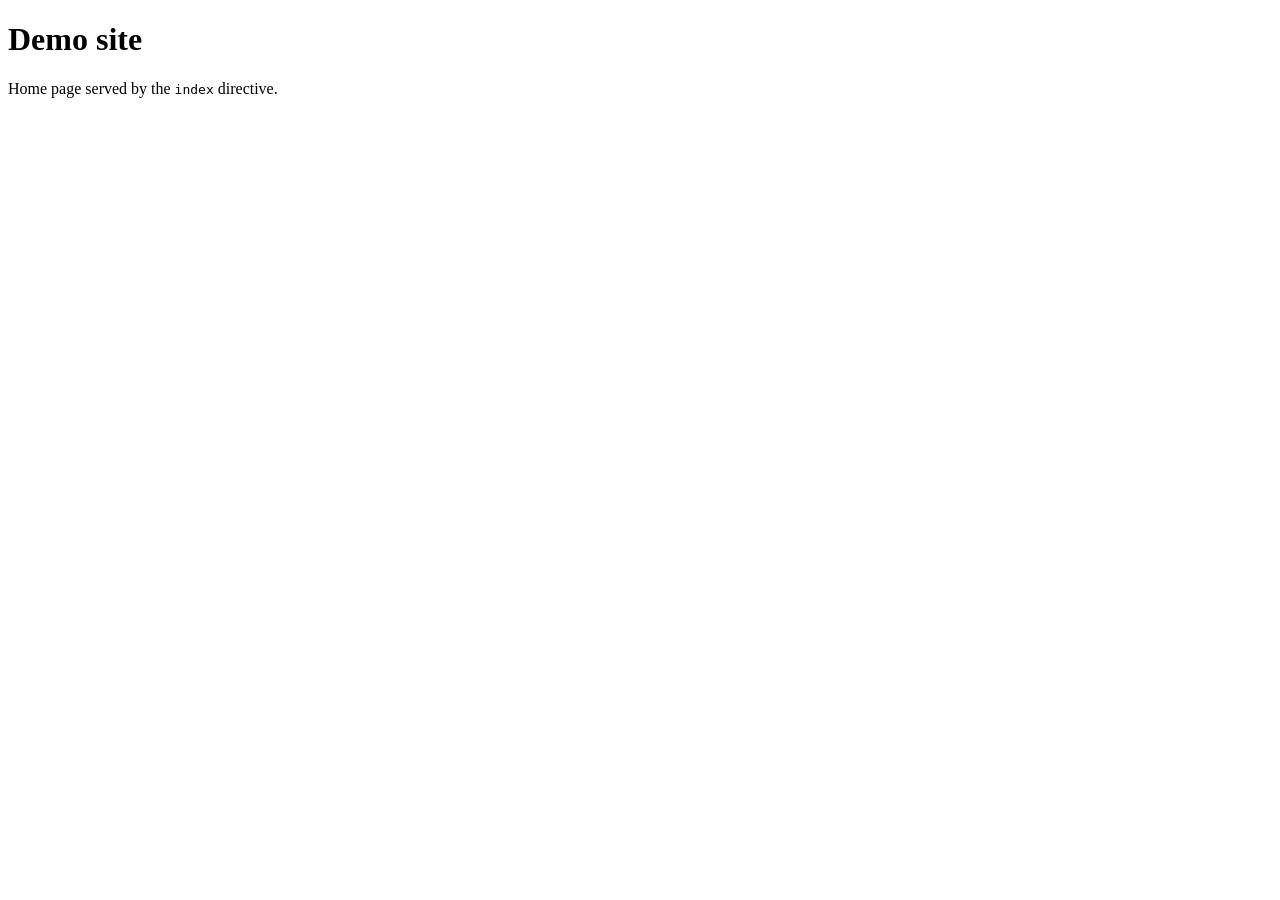
<file: www/demo/index.html>
<!DOCTYPE html>
<html lang="en">
<head><meta charset="UTF-8"><title>Demo - webserv</title></head>
<body>
    <h1>Demo site</h1>
    <p>Home page served by the <code>index</code> directive.</p>
</body>
</html>
</file>
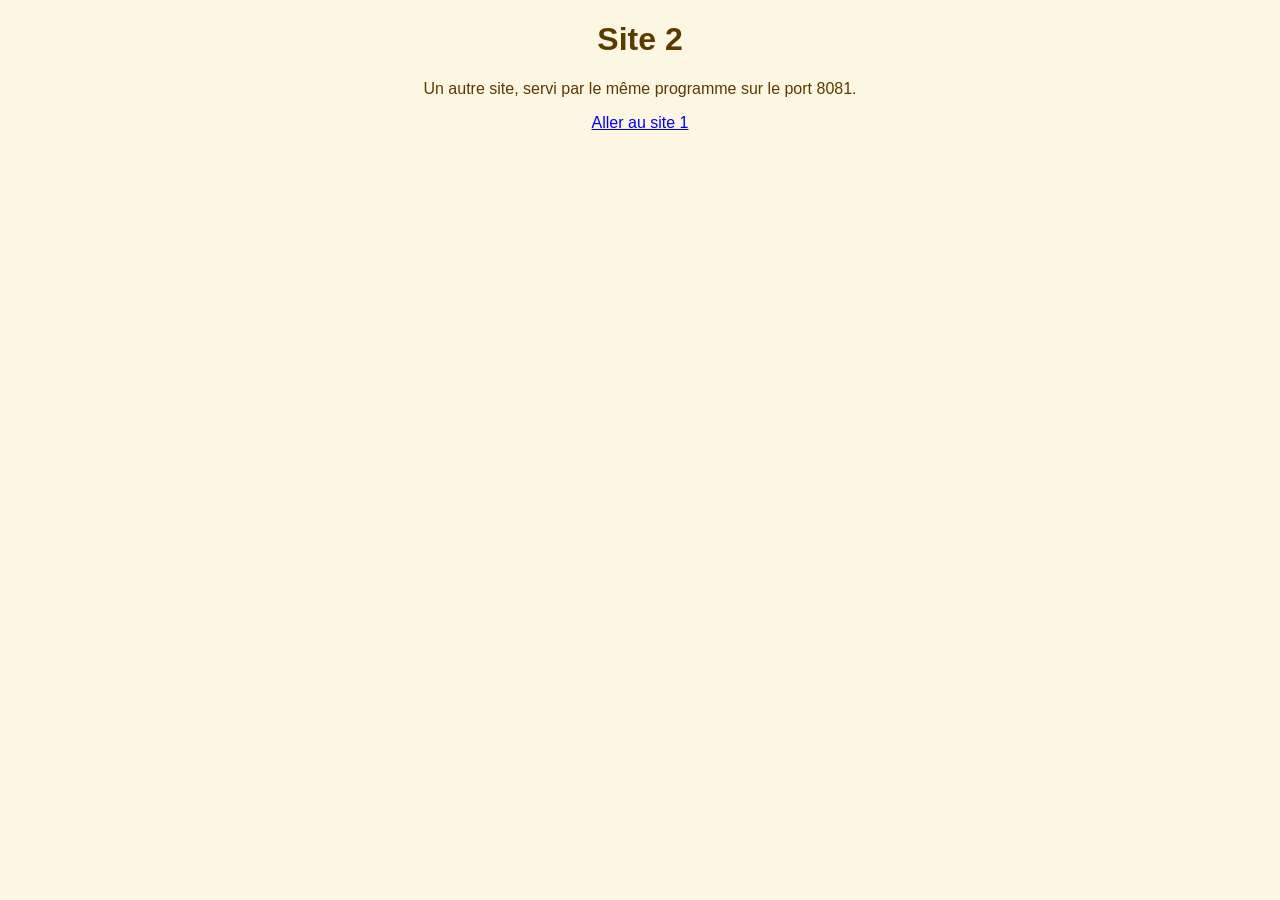
<file: www/site2/index.html>
<!DOCTYPE html>
<html lang="fr">
<head>
    <meta charset="UTF-8">
    <meta name="viewport" content="width=device-width, initial-scale=1.0">
    <title>Site 2 - webserv</title>
    <style>
        body { font-family: sans-serif; background: #fdf6e3; color: #5b3a00; text-align: center; }
    </style>
</head>
<body>
    <h1>Site 2</h1>
    <p>Un autre site, servi par le même programme sur le port 8081.</p>
    <p><a href="http://localhost:8080/">Aller au site 1</a></p>
</body>
</html>
</file>
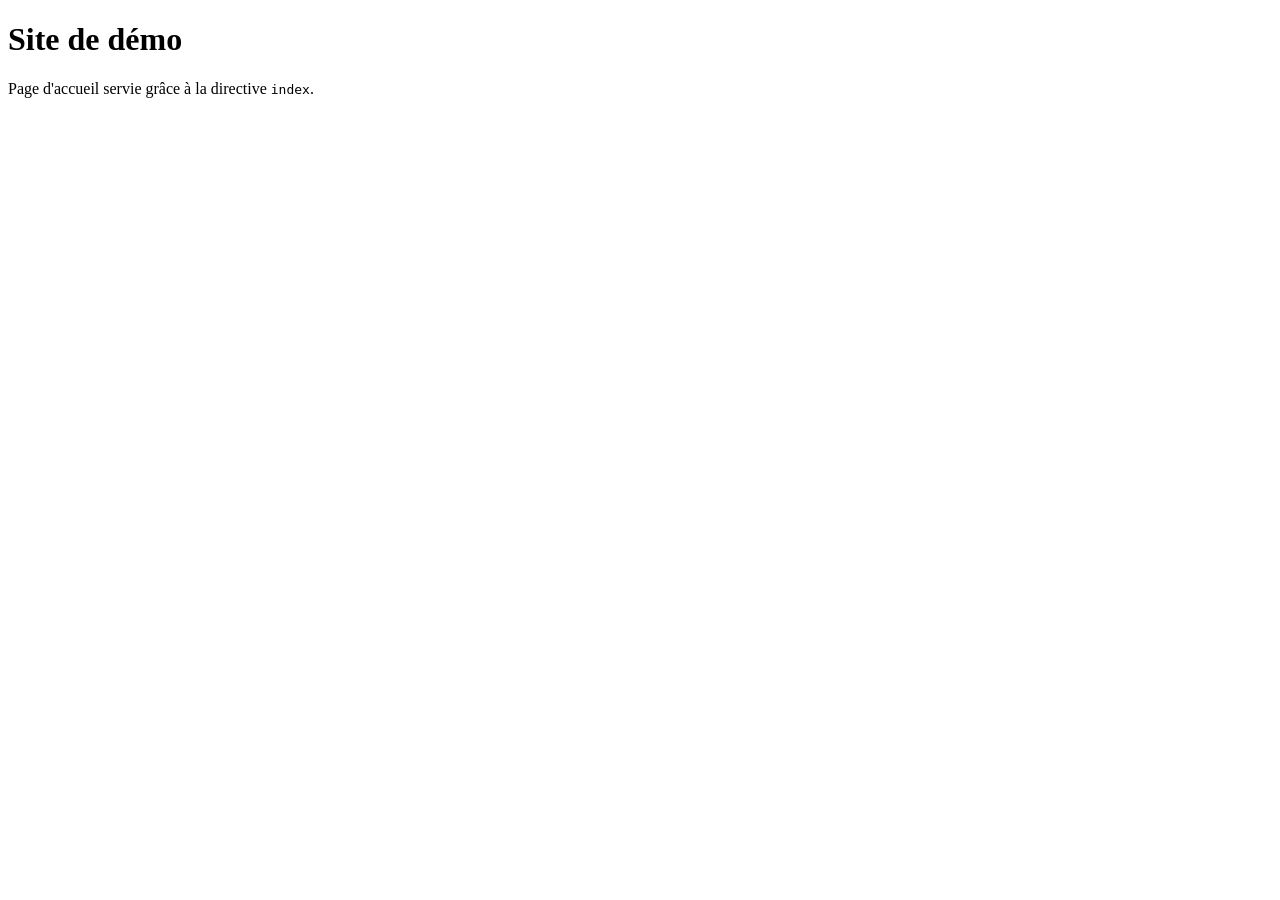
<file: El_Patron/www/demo/index.html>
<!DOCTYPE html>
<html lang="fr">
<head><meta charset="UTF-8"><title>Demo - webserv</title></head>
<body>
    <h1>Site de démo</h1>
    <p>Page d'accueil servie grâce à la directive <code>index</code>.</p>
</body>
</html>
</file>
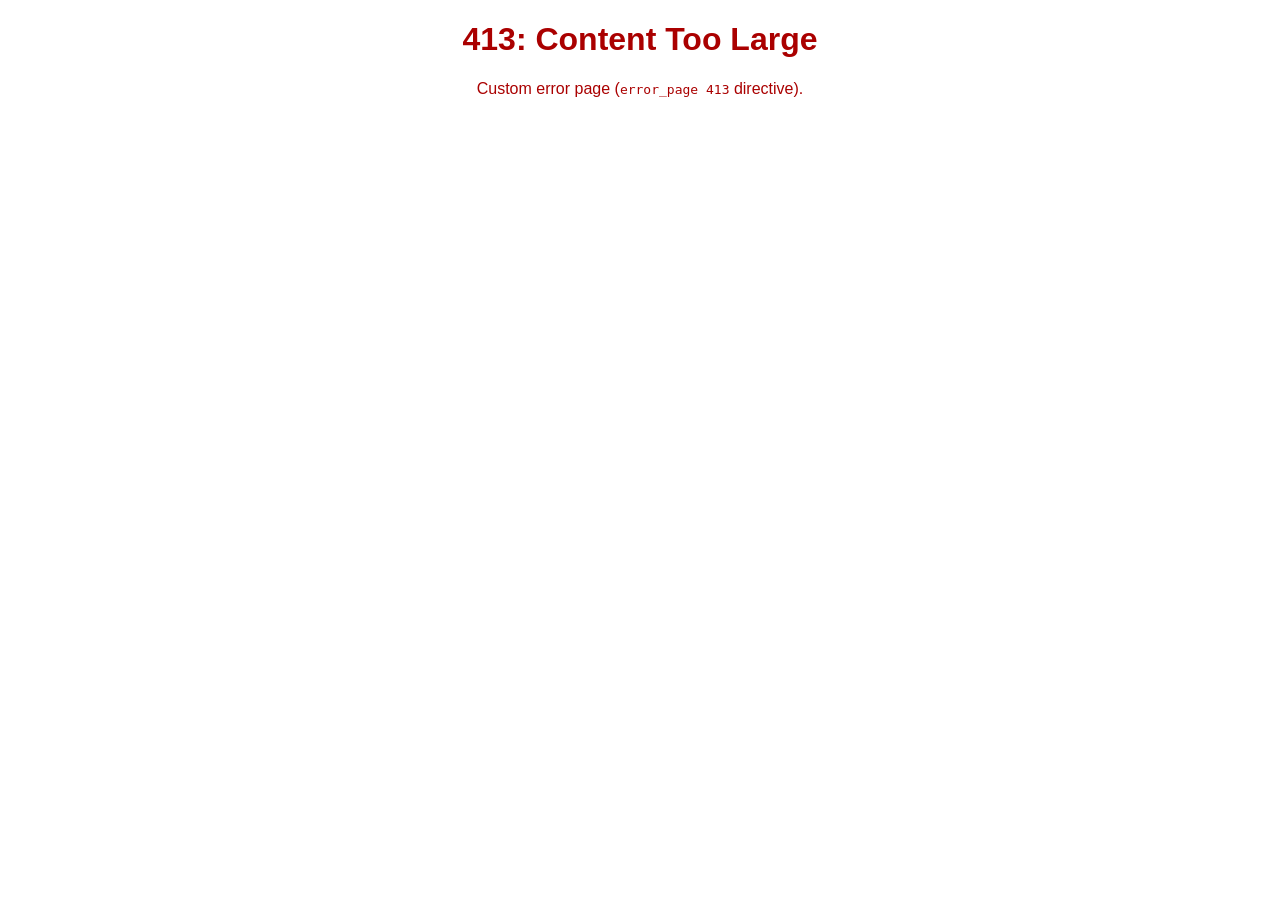
<file: www/demo/errors/413.html>
<!DOCTYPE html>
<html lang="en">
<head><meta charset="UTF-8"><title>413</title></head>
<body style="font-family: sans-serif; text-align: center; color: #a00;">
    <h1>413: Content Too Large</h1>
    <p>Custom error page (<code>error_page 413</code> directive).</p>
</body>
</html>
</file>
